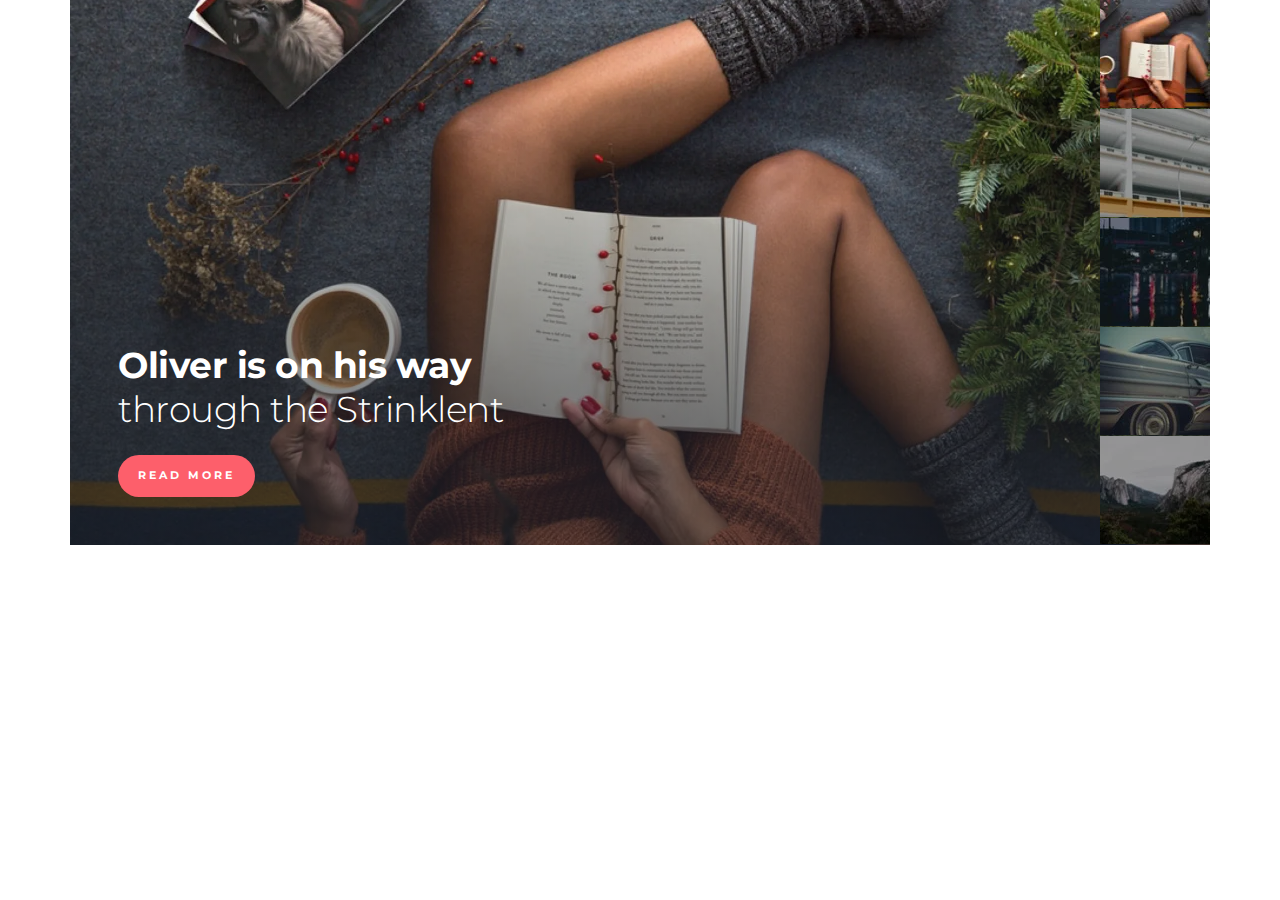
<file: cozum-1x/index.html>
<!DOCTYPE html>
<html lang="en">
    <head>
        <meta charset="UTF-8">
        <meta name="viewport" content="width=device-width, initial-scale=1.0">
        <meta http-equiv="X-UA-Compatible" content="ie=edge">
        
      
        <link href="https://fonts.googleapis.com/css2?family=Montserrat:wght@300;400;700&display=swap" rel="stylesheet">
        <link rel="stylesheet" href="css/main.css">
       
        
        <title>Özgür Slider</title>
    </head>
    <body class="container">

        <div class="slider">
          

            <picture class="slider__bg">
                <input type="radio" name="pic" id="1"  checked>
                <img src="img/img.jpg" srcset="img/img_big.webp 1x, img/img@2x.webp 2x" class="img-huge" alt="resim1">
                <input type="radio" name="pic" id="2">
                <img src="img/img.jpg" srcset="img/img_big.webp 1x, img/img@2x.webp 2x" style="filter:grayscale(80%);" class="img-huge" alt="resim2">
                <input type="radio" name="pic" id="3">
                <img src="img/img.jpg" srcset="img/img_big.webp 1x, img/img@2x.webp 2x" style="filter: hue-rotate(90deg);" class="img-huge" alt="resim3">
                <input type="radio" name="pic" id="4">
                <img src="img/img.jpg" srcset="img/img_big.webp 1x, img/img@2x.webp 2x" style="filter: blur(5px);" class="img-huge" alt="resim4">
                <input type="radio" name="pic" id="5">
                <img src="img/img.jpg" srcset="img/img_big.webp 1x, img/img@2x.webp 2x" style="filter: drop-shadow(16px 16px 20px red) invert(75%);" class="img-huge" alt="resim5" >
            </picture>


          
                    
            <div class="slider__content">
                <h2 class="heading--2 mb-sm">
                    <span class="heading--bold">Oliver is on his way</span>
                    <span class="heading--light">through the Strinklent</span>
                </h2>
                <button class="slider-btn">read more</button>
            </div>
         
           
            <div class="slider__flow"> 
                
                <label  for="1" class="slider__flow--img1">              
                    <img  src="img/img1.webp" alt="" class="img-small act" alt="Kucuk_resim-1">
                </label>    
                
                <label  for="2"  class="slider__flow--img2">
                    <img src="img/img2.webp" alt="" class="img-small" alt="Kucuk_resim-2">       
                </label>   
                
                <label for="3" class="slider__flow--img3" >
                    <img src="img/img3.webp" alt="" class="img-small" alt="Kucuk_resim-3">             
                </label>  
                
                <label for="4"  class="slider__flow--img4">  
                    <img src="img/img4.webp" alt="" class="img-small" alt="Kucuk_resim-4">
                </label> 
                
                <label for="5"  class="slider__flow--img5">          
                    <img src="img/img5.webp" alt="" class="img-small" alt="rKucuk_resim-5">     
                </label>               
            </div>

            <div class="slider__arrow">
                <a href="" class=""><img src="img/arrow.svg" class="arrow"></a> 
                <a href=""><img src="img/arrow (1).svg" class="arrow "></a>
            </div>
                    
        </div>
     
     
    </body>
</html>
</file>
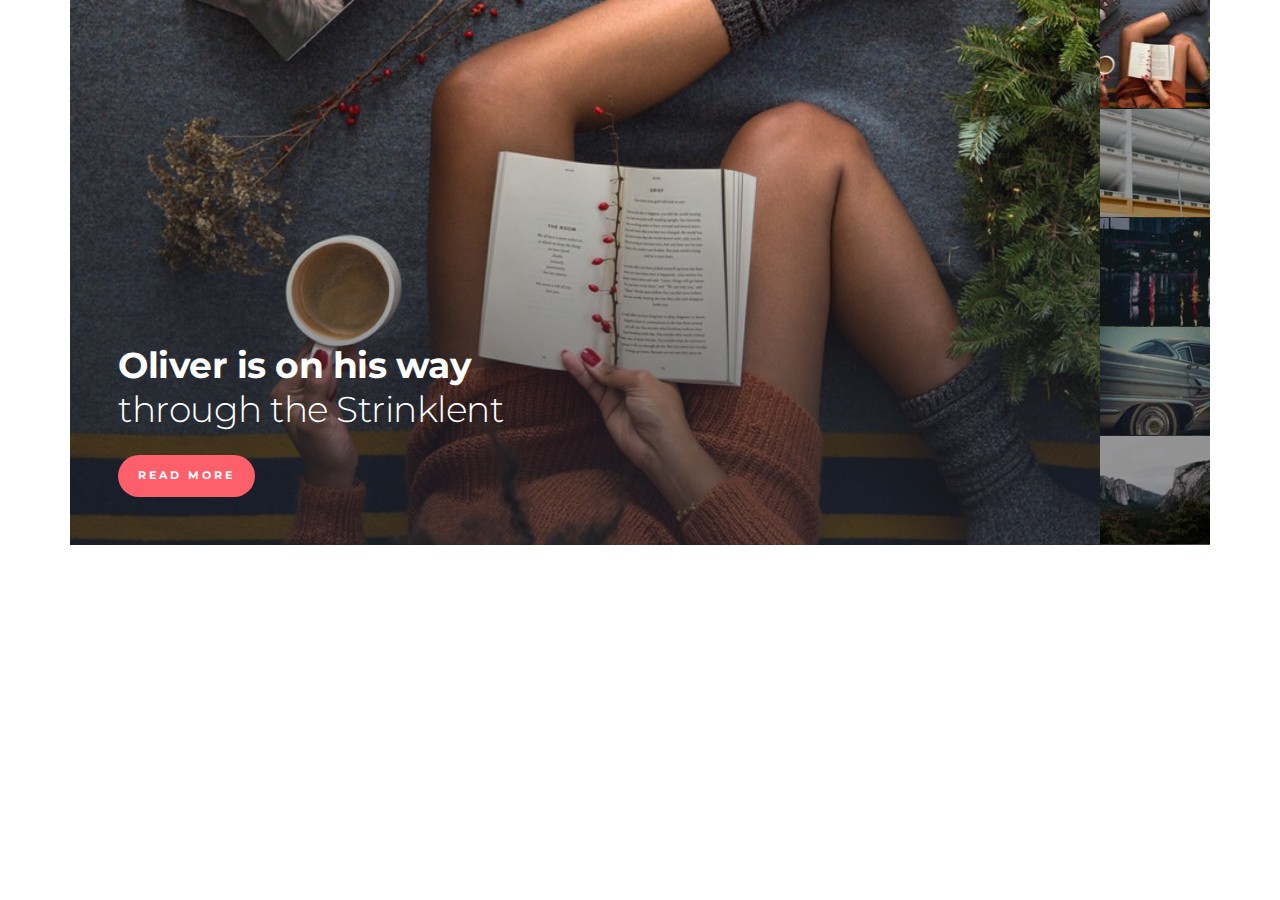
<file: cozum-2/index.html>
<!DOCTYPE html>
<html lang="en">
    <head>
        <meta charset="UTF-8">
        <meta name="viewport" content="width=device-width, initial-scale=1.0">
        <meta http-equiv="X-UA-Compatible" content="ie=edge">
        
      
        <link href="https://fonts.googleapis.com/css2?family=Montserrat:wght@300;400;700&display=swap" rel="stylesheet">
        <link rel="stylesheet" href="css/main.css">
        <link rel="shortcut icon" type="image/png" href="img/favicon.png">
        
        <title>nexter &mdash; your home, your freedom</title>
    </head>
    <body class="container">

        <div class="slider">
            
            <picture class="content">
                 <img srcset="img/img.jpg" srcset="img/img_big.webp 1x, img/img@2x.webp 2x" class="img-huge">
            </picture>
            <div class="slider__text">
                <h2 class="heading--2 mb-sm">
                    <span class="heading--bold">Oliver is on his way</span>
                    <span class="heading--light">through the Strinklent</span>
                </h2>
                <button class="slider-btn">read more</button>
                   
            </div>
            

            <div class="slider__flow--img"> 
                <img  src="img/img1.webp" alt="" class="img-small act">
                <img  src="img/img2.webp" alt="" class="img-small">
                <img  src="img/img3.webp" alt="" class="img-small">
                <img  src="img/img4.webp" alt="" class="img-small">
                <img  src="img/img5.webp" alt="" class="img-small"> 
              
            </div>
            <div class="arrow__box">
                <a href="" class=""><img src="img/arrow.svg" class="arrow"></a> 
                <a href=""><img src="img/arrow (1).svg" class="arrow "></a>
            </div>
            
        
                    
        </div>
        
    </body>
</html>
</file>
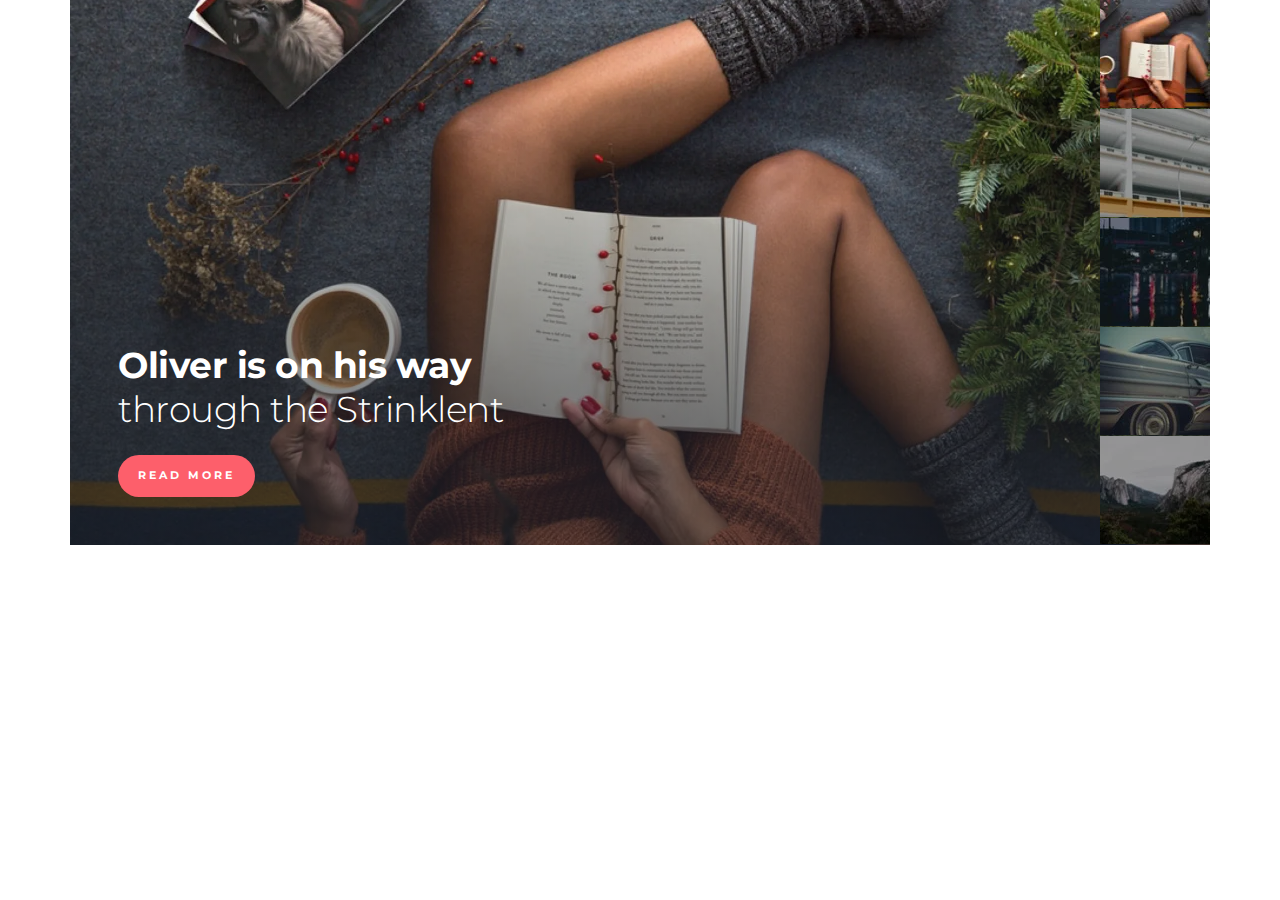
<file: cozum-2x/index.html>
<!DOCTYPE html>
<html lang="en">
    <head>
        <meta charset="UTF-8">
        <meta name="viewport" content="width=device-width, initial-scale=1.0">
        <meta http-equiv="X-UA-Compatible" content="ie=edge">
        
      
        <link href="https://fonts.googleapis.com/css2?family=Montserrat:wght@300;400;700&display=swap" rel="stylesheet">
        <link rel="stylesheet" href="css/main.css">
        <link rel="shortcut icon" type="image/png" href="img/favicon.png">
        
        <title>nexter &mdash; your home, your freedom</title>
    </head>
    <body class="container">

        <div class="slider">
          
            
            <picture>
                <input type="radio" name="pic" id="1"  checked>
                <img src="img/img.jpg" srcset="img/img_big.webp 1x, img/img@2x.webp 2x" class="img-huge" >
                <input type="radio" name="pic" id="2">
                <img src="img/img.jpg" srcset="img/img_big.webp 1x, img/img@2x.webp 2x" style="filter:grayscale(80%);" class="img-huge" >
                <input type="radio" name="pic" id="3">
                <img src="img/img.jpg" srcset="img/img_big.webp 1x, img/img@2x.webp 2x" style="filter: hue-rotate(90deg);" class="img-huge" >
                <input type="radio" name="pic" id="4">
                <img src="img/img.jpg" srcset="img/img_big.webp 1x, img/img@2x.webp 2x" style="filter: blur(5px);" class="img-huge" >
                <input type="radio" name="pic" id="5">
                <img src="img/img.jpg" srcset="img/img_big.webp 1x, img/img@2x.webp 2x" style="filter: drop-shadow(16px 16px 20px red) invert(75%);" class="img-huge" >
            </picture>


          
                    
            <div class="slider__content">
                <h2 class="heading--2 mb-sm">
                    <span class="heading--bold">Oliver is on his way</span>
                    <span class="heading--light">through the Strinklent</span>
                </h2>
                <button class="slider-btn">read more</button>
                
            </div>
         
           
            <div class="slider__flow--img"> 
           
                
                
                <label  for="1" class="slider__img1">              
                    <img  src="img/img1.webp" alt="" class="img-small act">
                </label>    
                
                <label  for="2"  class="slider__img2">
                    <img src="img/img2.webp" alt="" class="img-small">       
                </label>   
                
                <label for="3" class="slider__img3" >
                    <img src="img/img3.webp" alt="" class="img-small">             
                </label>  
                
                <label for="4"  class="slider__img4">  
                    <img src="img/img4.webp" alt="" class="img-small">
                </label> 
                
                <label for="5"  class="slider__img5">          
                    <img src="img/img5.webp" alt="" class="img-small">     
                </label>               
            </div>
            <div class="slider__flow--arrow">
                <a href="" class=""><img src="img/arrow.svg" class="arrow"></a> 
                <a href=""><img src="img/arrow (1).svg" class="arrow "></a>
            </div>
                    
        </div>
     
     
    </body>
</html>
</file>
<file: cozum-1x/css/main.css>
:root {
  --color-primary: #fff;
  --color-primary-dark: #000000;
  --color-secondary: #101d2c;
  --color-grey-light-1: #f9f7f6;
  --color-grey-light-2: #aaa;
  --color-red-light-1: #fd5f6b;
  --color-red-light-2: #e92735;
  --color-purple-light-1: #6f62fd;
  --font-primary: "Montserrat", sans-serif;
}

* {
  margin: 0;
  padding: 0;
}

*, *::before, *::after {
  -webkit-box-sizing: inherit;
          box-sizing: inherit;
}

a:link,
a:visited {
  text-decoration: none;
}

button {
  border-width: 0;
  background: none;
}

button, input, optgroup, select, textarea {
  color: inherit;
  font-family: inherit;
  margin: 0;
}

input, button, select, textarea {
  font-family: inherit;
  font-size: inherit;
  line-height: inherit;
}

*:focus {
  outline: none;
  outline: 0px dotted black;
  outline-offset: 8px;
}

html {
  -webkit-box-sizing: border-box;
          box-sizing: border-box;
  font-size: 62.5%;
}
@media (max-width: 768px) {
  html {
    font-size: 56%;
  }
}
@media (max-width: 600px) {
  html {
    font-size: 49%;
  }
}
@media (max-width: 480px) {
  html {
    font-size: 42%;
  }
}
@media (max-width: 360px) {
  html {
    font-size: 35%;
  }
}
@media (max-width: 290px) {
  html {
    font-size: 30%;
  }
}
@media (max-width: 190px) {
  html {
    font-size: 20%;
  }
}

body {
  font-family: var(--font-primary);
  font-weight: 400;
  line-height: normal;
  color: var(--color-primary);
}

.heading--light {
  font-weight: 300;
}

.heading--bold {
  font-weight: 700;
}

.heading--2 {
  font-size: 3.6rem;
  letter-spacing: -0.5px;
}

.mb-sm {
  margin-bottom: 2.4rem;
}

.slider {
  margin: 0 auto;
  max-width: 114rem;
  position: relative;
}
@media (max-width: 768px) {
  .slider {
    display: -ms-grid;
    display: grid;
    -ms-grid-columns: 1fr;
    grid-template-columns: 1fr;
    -ms-grid-rows: 2fr 1fr;
    grid-template-rows: 2fr 1fr;
  }
  .slider > *:nth-child(1) {
    -ms-grid-row: 1;
    -ms-grid-column: 1;
  }
  .slider > *:nth-child(2) {
    -ms-grid-row: 2;
    -ms-grid-column: 1;
  }
}
.slider picture {
  display: -webkit-box;
  display: -ms-flexbox;
  display: flex;
}
.slider picture::before {
  content: "";
  position: absolute;
  background-image: -webkit-gradient(linear, left top, left bottom, color-stop(-1%, rgba(34, 116, 215, 0)), color-stop(86%, rgba(30, 37, 46, 0.64)));
  background-image: linear-gradient(to bottom, rgba(34, 116, 215, 0) -1%, rgba(30, 37, 46, 0.64) 86%);
  width: 100%;
  height: 100%;
  overflow: hidden;
}
.slider picture .img-huge {
  max-height: 54.5rem;
  width: 100%;
  -o-object-position: center;
     object-position: center;
  -o-object-fit: cover;
     object-fit: cover;
}
.slider picture input + img {
  display: none;
}
.slider picture input {
  display: none;
}
.slider picture input:checked + img {
  display: block;
}
@media (max-width: 768px) {
  .slider picture {
    grid-column: 1/-1;
    grid-row: 1/-1;
  }
}
.slider .slider__content {
  position: absolute;
  bottom: 48px;
  left: 48px;
  display: block;
}
.slider .slider__content span {
  display: block;
}
.slider .slider__content .slider-btn, .slider .slider__content .slider-btn:link, .slider .slider__content .slider-btn:visited {
  padding: 0.8rem 2rem;
  border-radius: 21px;
  background-color: var(--color-red-light-1);
  font-size: 1.1rem;
  font-weight: bold;
  font-family: inherit;
  line-height: 2.36;
  letter-spacing: 3px;
  color: #fff;
  text-transform: uppercase;
  -webkit-transition: all 0.2s;
  transition: all 0.2s;
  cursor: pointer;
}
.slider .slider__content .slider-btn:hover, .slider .slider__content .slider-btn:active {
  background-color: var(--color-red-light-2);
}
.slider .slider__content .slider-btn:active {
  background-color: var(--color-purple-light-1);
}
@media (max-width: 768px) {
  .slider .slider__content {
    position: static;
    text-align: center;
    grid-column: 1/-1;
    -ms-grid-row: 1;
    -ms-grid-row-span: 1;
    grid-row: 1/2;
    z-index: 1;
    -ms-grid-row-align: end;
        align-self: end;
  }
}
.slider .slider__flow {
  position: absolute;
  top: 0;
  right: 0;
  display: block;
  max-width: 11.33vw;
}
@media (max-width: 768px) {
  .slider .slider__flow {
    -ms-grid-row-align: end;
        align-self: end;
    position: static;
    text-align: center;
    grid-column: 1/-1;
    grid-row: 2/-1;
    display: -webkit-box;
    display: -ms-flexbox;
    display: flex;
    -webkit-box-pack: center;
        -ms-flex-pack: center;
            justify-content: center;
    -ms-grid-column-align: center;
        justify-self: center;
    max-width: 60%;
  }
}
.slider .slider__flow .img-small {
  max-width: 100%;
  padding-bottom: 1px;
  display: block;
  -webkit-filter: brightness(60%);
          filter: brightness(60%);
  -webkit-transition: all 0.2s;
  transition: all 0.2s;
  cursor: pointer;
}
.slider .slider__flow .img-small:hover {
  -webkit-filter: brightness(100%);
          filter: brightness(100%);
}
.slider .slider__flow .img-small:active {
  -webkit-filter: brightness(100%);
          filter: brightness(100%);
}
.slider .slider__flow .act {
  -webkit-filter: brightness(100%);
          filter: brightness(100%);
}
@media (max-width: 486px) {
  .slider .slider__flow {
    display: none;
  }
}
.slider .slider__arrow {
  display: none;
  position: absolute;
  grid-column: 1/-1;
  grid-row: 2/-1;
  -ms-grid-column-align: center;
      justify-self: center;
  -ms-grid-row-align: center;
      align-self: center;
}
.slider .slider__arrow .arrow {
  cursor: pointer;
  width: 6.6rem;
}
@media (max-width: 486px) {
  .slider .slider__arrow {
    display: block;
  }
}
/*# sourceMappingURL=main.css.map */
</file>
<file: cozum-2/css/main.css>
:root {
  --color-primary: #fff;
  --color-primary-dark: #000000;
  --color-secondary: #101d2c;
  --color-grey-light-1: #f9f7f6;
  --color-grey-light-2: #aaa;
  --color-red-light-1: #fd5f6b;
  --color-red-light-2: #e92735;
  --color-purple-light-1: #6f62fd;
  --font-primary: "Montserrat", sans-serif;
}

* {
  margin: 0;
  padding: 0;
}

*, *::before, *::after {
  -webkit-box-sizing: inherit;
          box-sizing: inherit;
}

a:link,
a:visited {
  text-decoration: none;
}

button {
  border-width: 0;
  background: none;
}

button, input, optgroup, select, textarea {
  color: inherit;
  font-family: inherit;
  margin: 0;
}

input, button, select, textarea {
  font-family: inherit;
  font-size: inherit;
  line-height: inherit;
}

*:focus {
  outline: none;
  outline: 0px dotted black;
  outline-offset: 8px;
}

html {
  -webkit-box-sizing: border-box;
          box-sizing: border-box;
  font-size: 30%;
}
@media (min-width: 320px) {
  html {
    font-size: 35%;
  }
}
@media (min-width: 380px) {
  html {
    font-size: 44%;
  }
}
@media (min-width: 480px) {
  html {
    font-size: 46%;
  }
}
@media (min-width: 550px) {
  html {
    font-size: 48%;
  }
}
@media (min-width: 620px) {
  html {
    font-size: 54%;
  }
}
@media (min-width: 768px) {
  html {
    font-size: 62.5%;
  }
}

body {
  font-family: var(--font-primary);
  font-weight: 400;
  line-height: normal;
  color: var(--color-primary);
}

.container {
  margin: 0 auto;
  max-width: 114rem;
}

.heading--light {
  font-weight: 300;
}

.heading--bold {
  font-weight: 700;
}

.heading--2 {
  font-size: 3.6rem;
  letter-spacing: -0.5px;
}

.mb-sm {
  margin-bottom: 2.4rem;
}

.slider {
  position: relative;
  display: -ms-grid;
  display: grid;
  -ms-grid-columns: 1fr 8fr 1fr;
  grid-template-columns: 1fr 8fr 1fr;
  -ms-grid-rows: 2fr 0.5fr;
  grid-template-rows: 2fr 0.5fr;
}

.slider > *:nth-child(1) {
  -ms-grid-row: 1;
  -ms-grid-column: 1;
}

.slider > *:nth-child(2) {
  -ms-grid-row: 1;
  -ms-grid-column: 2;
}

.slider > *:nth-child(3) {
  -ms-grid-row: 1;
  -ms-grid-column: 3;
}

.slider > *:nth-child(4) {
  -ms-grid-row: 2;
  -ms-grid-column: 1;
}

.slider > *:nth-child(5) {
  -ms-grid-row: 2;
  -ms-grid-column: 2;
}

.slider > *:nth-child(6) {
  -ms-grid-row: 2;
  -ms-grid-column: 3;
}
@media only screen and (min-width: 480px) {
  .slider {
    -ms-grid-columns: 1fr 5.5fr 1fr;
    grid-template-columns: 1fr 5.5fr 1fr;
    -ms-grid-rows: 2fr 0.7fr;
    grid-template-rows: 2fr 0.7fr;
  }
  .slider > *:nth-child(1) {
    -ms-grid-row: 1;
    -ms-grid-column: 1;
  }
  .slider > *:nth-child(2) {
    -ms-grid-row: 1;
    -ms-grid-column: 2;
  }
  .slider > *:nth-child(3) {
    -ms-grid-row: 1;
    -ms-grid-column: 3;
  }
  .slider > *:nth-child(4) {
    -ms-grid-row: 2;
    -ms-grid-column: 1;
  }
  .slider > *:nth-child(5) {
    -ms-grid-row: 2;
    -ms-grid-column: 2;
  }
  .slider > *:nth-child(6) {
    -ms-grid-row: 2;
    -ms-grid-column: 3;
  }
}
@media only screen and (min-width: 768px) {
  .slider {
    -ms-grid-columns: 117fr 15fr;
    grid-template-columns: 117fr 15fr;
    -ms-grid-rows: 1fr;
    grid-template-rows: 1fr;
  }
  .slider > *:nth-child(1) {
    -ms-grid-row: 1;
    -ms-grid-column: 1;
  }
  .slider > *:nth-child(2) {
    -ms-grid-row: 1;
    -ms-grid-column: 2;
  }
}
@media only screen and (min-width: 976px) {
  .slider {
    -ms-grid-columns: 1fr 1fr;
    grid-template-columns: 1fr 1fr;
  }
}
.slider .content {
  grid-column: 1/-1;
  grid-row: 1/-1;
  z-index: 0;
  position: relative;
}
.slider .content::before {
  content: "";
  position: absolute;
  background-image: -webkit-gradient(linear, left top, left bottom, color-stop(-1%, rgba(34, 116, 215, 0)), color-stop(86%, rgba(30, 37, 46, 0.64)));
  background-image: linear-gradient(to bottom, rgba(34, 116, 215, 0) -1%, rgba(30, 37, 46, 0.64) 86%);
  width: 100%;
  height: 100%;
}
.slider .content .img-huge {
  display: block;
  max-height: 54.5rem;
  width: 100%;
  -o-object-position: bottom;
     object-position: bottom;
  -o-object-fit: cover;
     object-fit: cover;
}
.slider .slider__text {
  margin-bottom: 10px;
  -ms-grid-column: 2;
  -ms-grid-column-span: 1;
  grid-column: 2/3;
  -ms-grid-row: 1;
  -ms-grid-row-span: 1;
  grid-row: 1/2;
  -webkit-box-pack: center;
      -ms-flex-pack: center;
          justify-content: center;
  text-align: center;
  -ms-grid-row-align: end;
      align-self: end;
  z-index: 1;
}
.slider .slider__text span {
  display: block;
}
@media only screen and (min-width: 480px) {
  .slider .slider__text {
    margin-left: 0;
    margin-bottom: 3rem;
  }
}
@media only screen and (min-width: 768px) {
  .slider .slider__text {
    text-align: start;
    margin-left: 48px;
    margin-bottom: 48px;
    -ms-grid-column: 1;
    -ms-grid-column-span: 1;
    grid-column: 1/2;
    -ms-grid-row: 1;
    -ms-grid-row-span: 1;
    grid-row: 1/2;
  }
}
.slider .slider__text .slider-btn, .slider .slider__text .slider-btn:link, .slider .slider__text .slider-btn:visited {
  padding: 8px 20px;
  border-radius: 21px;
  background-color: var(--color-red-light-1);
  font-size: 1.1rem;
  font-weight: bold;
  font-family: inherit;
  line-height: 2.36;
  letter-spacing: 3px;
  color: #fff;
  text-transform: uppercase;
  -webkit-transition: all 0.2s;
  transition: all 0.2s;
  cursor: pointer;
}
.slider .slider__text .slider-btn:hover, .slider .slider__text .slider-btn:active {
  background-color: var(--color-red-light-2);
}
.slider .slider__text .slider-btn:active {
  background-color: var(--color-purple-light-1);
}
.slider .slider__flow--img {
  display: none;
  z-index: 1;
}
@media only screen and (min-width: 480px) {
  .slider .slider__flow--img {
    padding-left: 80px;
    padding-right: 80px;
    -ms-flex-line-pack: end;
        align-content: end;
    -ms-grid-column: 2;
    -ms-grid-column-span: 1;
    grid-column: 2/3;
    -ms-grid-row: 2;
    -ms-grid-row-span: 1;
    grid-row: 2/3;
    display: -ms-grid;
    display: grid;
    max-width: 768px;
    -ms-grid-columns: 1fr 1fr 1fr 1fr 1fr;
    grid-template-columns: 1fr 1fr 1fr 1fr 1fr;
  }
}
@media only screen and (min-width: 768px) {
  .slider .slider__flow--img {
    padding-left: 0;
    padding-right: 0;
    -ms-grid-column: 2;
    -ms-grid-column-span: 1;
    grid-column: 2/3;
    -ms-grid-row: 1;
    -ms-grid-row-span: 1;
    grid-row: 1/2;
    -ms-grid-columns: 1fr;
    grid-template-columns: 1fr;
    -ms-grid-column-align: end;
        justify-self: end;
  }
}
.slider .slider__flow--img .img-small {
  display: block;
  max-width: 100%;
  max-height: 100%;
  padding-bottom: 1px;
  display: block;
  -webkit-filter: brightness(60%);
          filter: brightness(60%);
  -webkit-transition: all 0.2s;
  transition: all 0.2s;
  cursor: pointer;
}
.slider .slider__flow--img .img-small:hover {
  -webkit-filter: brightness(100%);
          filter: brightness(100%);
}
.slider .slider__flow--img .act {
  -webkit-filter: brightness(100%);
          filter: brightness(100%);
  cursor: auto;
}
.slider .arrow__box {
  display: block;
  -ms-grid-row-align: end;
      align-self: end;
  z-index: 2;
  text-align: center;
  color: #fff;
  -ms-flex-line-pack: end;
      align-content: end;
  -ms-grid-column: 2;
  -ms-grid-column-span: 1;
  grid-column: 2/3;
  -ms-grid-row: 2;
  -ms-grid-row-span: 1;
  grid-row: 2/3;
  display: block;
}
@media only screen and (min-width: 480px) {
  .slider .arrow__box {
    display: none;
  }
}
</file>
<file: cozum-2x/css/main.css>
:root {
  --color-primary: #fff;
  --color-primary-dark: #000000;
  --color-secondary: #101d2c;
  --color-grey-light-1: #f9f7f6;
  --color-grey-light-2: #aaa;
  --color-red-light-1: #fd5f6b;
  --color-red-light-2: #e92735;
  --color-purple-light-1: #6f62fd;
  --font-primary: "Montserrat", sans-serif;
}

* {
  margin: 0;
  padding: 0;
}

*, *::before, *::after {
  -webkit-box-sizing: inherit;
          box-sizing: inherit;
}

a:link,
a:visited {
  text-decoration: none;
}

button {
  border-width: 0;
  background: none;
}

button, input, optgroup, select, textarea {
  color: inherit;
  font-family: inherit;
  margin: 0;
}

input, button, select, textarea {
  font-family: inherit;
  font-size: inherit;
  line-height: inherit;
}

*:focus {
  outline: none;
  outline: 0px dotted black;
  outline-offset: 8px;
}

html {
  -webkit-box-sizing: border-box;
          box-sizing: border-box;
  font-size: 20%;
}
@media (min-width: 190px) {
  html {
    font-size: 30%;
  }
}
@media (min-width: 290px) {
  html {
    font-size: 35%;
  }
}
@media (min-width: 360px) {
  html {
    font-size: 42%;
  }
}
@media (min-width: 480px) {
  html {
    font-size: 49%;
  }
}
@media (min-width: 600px) {
  html {
    font-size: 56%;
  }
}
@media (min-width: 768px) {
  html {
    font-size: 62.5%;
  }
}

body {
  font-family: var(--font-primary);
  font-weight: 400;
  line-height: normal;
  color: var(--color-primary);
}

.container {
  margin: 0 auto;
  max-width: 114rem;
}

.heading--light {
  font-weight: 300;
}

.heading--bold {
  font-weight: 700;
}

.heading--2 {
  font-size: 3.6rem;
  letter-spacing: -0.5px;
}

.mb-sm {
  margin-bottom: 2.4rem;
}

.slider {
  display: -ms-grid;
  display: grid;
  -ms-grid-columns: 1fr;
  grid-template-columns: 1fr;
  -ms-grid-rows: 2fr 1fr;
  grid-template-rows: 2fr 1fr;
  position: relative;
}

.slider > *:nth-child(1) {
  -ms-grid-row: 1;
  -ms-grid-column: 1;
}

.slider > *:nth-child(2) {
  -ms-grid-row: 2;
  -ms-grid-column: 1;
}
@media (min-width: 768px) {
  .slider {
    display: block;
  }
}
.slider picture {
  grid-column: 1/-1;
  grid-row: 1/-1;
  display: -webkit-box;
  display: -ms-flexbox;
  display: flex;
}
.slider picture::before {
  content: "";
  position: absolute;
  background-image: -webkit-gradient(linear, left top, left bottom, color-stop(-1%, rgba(34, 116, 215, 0)), color-stop(86%, rgba(30, 37, 46, 0.64)));
  background-image: linear-gradient(to bottom, rgba(34, 116, 215, 0) -1%, rgba(30, 37, 46, 0.64) 86%);
  width: 100%;
  height: 100%;
  overflow: hidden;
}
.slider picture .img-huge {
  max-height: 54.5rem;
  width: 100%;
  -o-object-position: center;
     object-position: center;
  -o-object-fit: cover;
     object-fit: cover;
}
.slider picture input + img {
  display: none;
}
.slider picture input {
  display: none;
}
.slider picture input:checked + img {
  display: block;
}
.slider .slider__content {
  position: static;
  text-align: center;
  grid-column: 1/-1;
  -ms-grid-row: 1;
  -ms-grid-row-span: 1;
  grid-row: 1/2;
  z-index: 1;
  -ms-grid-row-align: end;
      align-self: end;
}
.slider .slider__content span {
  display: block;
}
.slider .slider__content .slider-btn, .slider .slider__content .slider-btn:link, .slider .slider__content .slider-btn:visited {
  padding: 0.8rem 2rem;
  border-radius: 21px;
  background-color: var(--color-red-light-1);
  font-size: 1.1rem;
  font-weight: bold;
  font-family: inherit;
  line-height: 2.36;
  letter-spacing: 3px;
  color: #fff;
  text-transform: uppercase;
  -webkit-transition: all 0.2s;
  transition: all 0.2s;
  cursor: pointer;
}
.slider .slider__content .slider-btn:hover, .slider .slider__content .slider-btn:active {
  background-color: var(--color-red-light-2);
}
.slider .slider__content .slider-btn:active {
  background-color: var(--color-purple-light-1);
}
@media (min-width: 768px) {
  .slider .slider__content {
    text-align: left;
    position: absolute;
    bottom: 48px;
    left: 48px;
    display: block;
  }
}
.slider .slider__flow--img {
  display: none;
}
@media (min-width: 486px) {
  .slider .slider__flow--img {
    -ms-grid-row-align: end;
        align-self: end;
    position: static;
    text-align: center;
    grid-column: 1/-1;
    grid-row: 2/-1;
    display: -webkit-box;
    display: -ms-flexbox;
    display: flex;
    -webkit-box-pack: center;
        -ms-flex-pack: center;
            justify-content: center;
    -ms-grid-column-align: center;
        justify-self: center;
    max-width: 60%;
  }
}
@media (min-width: 768px) {
  .slider .slider__flow--img {
    position: absolute;
    top: 0;
    right: 0;
    display: block;
    max-width: 11.33vw;
  }
}
.slider .slider__flow--img .img-small {
  max-width: 100%;
  padding-bottom: 1px;
  display: block;
  -webkit-filter: brightness(60%);
          filter: brightness(60%);
  -webkit-transition: all 0.2s;
  transition: all 0.2s;
  cursor: pointer;
}
.slider .slider__flow--img .img-small:hover {
  -webkit-filter: brightness(100%);
          filter: brightness(100%);
}
.slider .slider__flow--img .img-small:active {
  -webkit-filter: brightness(100%);
          filter: brightness(100%);
}
.slider .slider__flow--img .act {
  -webkit-filter: brightness(100%);
          filter: brightness(100%);
}
.slider .slider__flow--arrow {
  display: block;
  position: absolute;
  grid-column: 1/-1;
  grid-row: 2/-1;
  -ms-grid-column-align: center;
      justify-self: center;
  -ms-grid-row-align: center;
      align-self: center;
}
.slider .slider__flow--arrow .arrow {
  cursor: pointer;
  width: 6.6rem;
}
@media (min-width: 486px) {
  .slider .slider__flow--arrow {
    display: none;
  }
}
</file>
